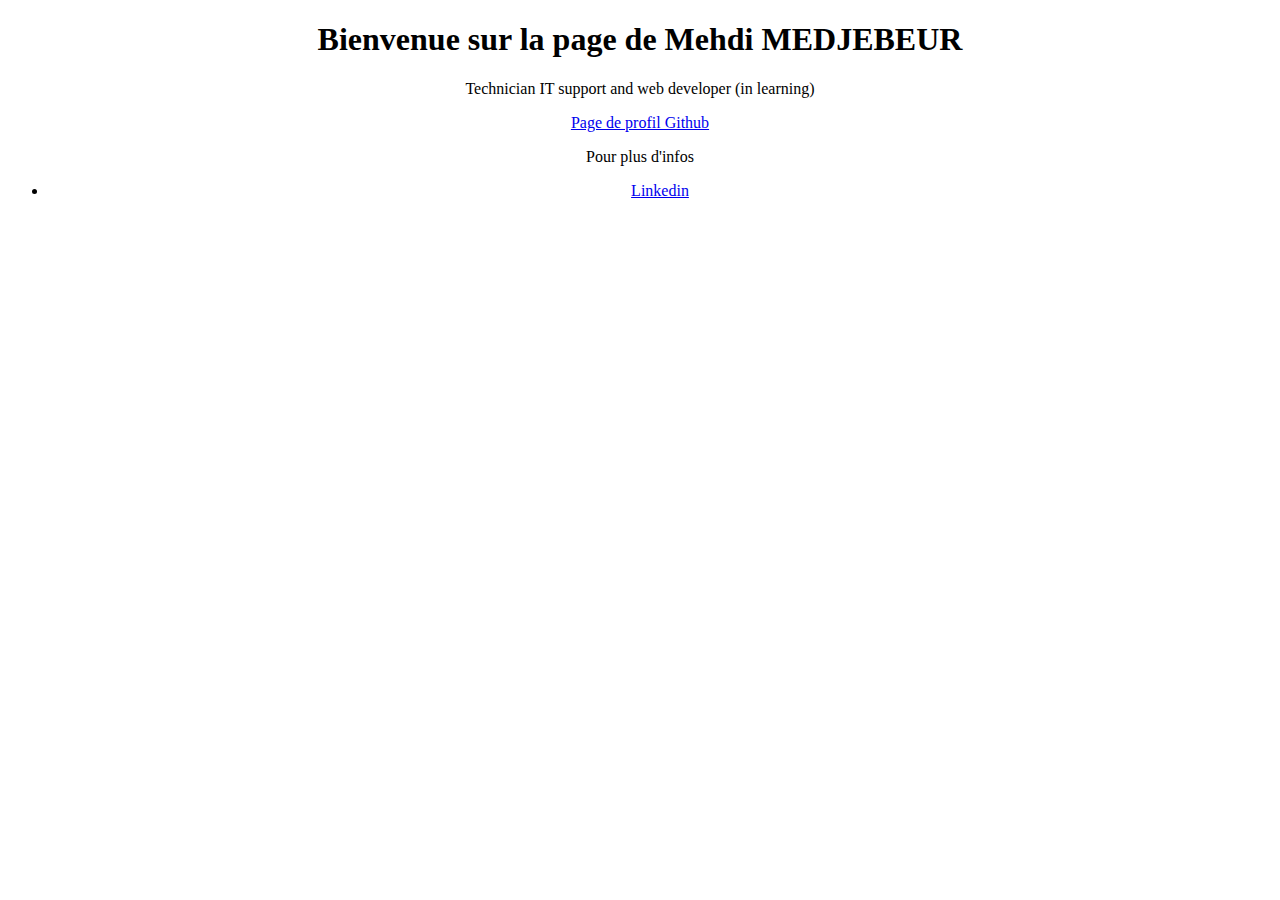
<file: index.html>
<!DOCTYPE html>
<html>
  <head>
    <meta charset="utf-8">
    <title>Page Perso Mehdi</title>
  </head>
  <body>
    <style>
      body {
        text-align: center
      }
    </style>
    <div>
      <h1>Bienvenue sur la page de Mehdi MEDJEBEUR</h1>
        <p>Technician IT support and web developer (in learning)</p>
    </div>

    <a href="https://github.com/Kaitoju">Page de profil Github</a>
    <div>
      <p>Pour plus d'infos</p>
      <ul>
        <li><a href="https://www.linkedin.com/in/mehdi-medjebeur-4a7050b7?trk=nav_responsive_tab_profile_pic">Linkedin</a></li>

      </ul>

  </body>
</html>
</file>
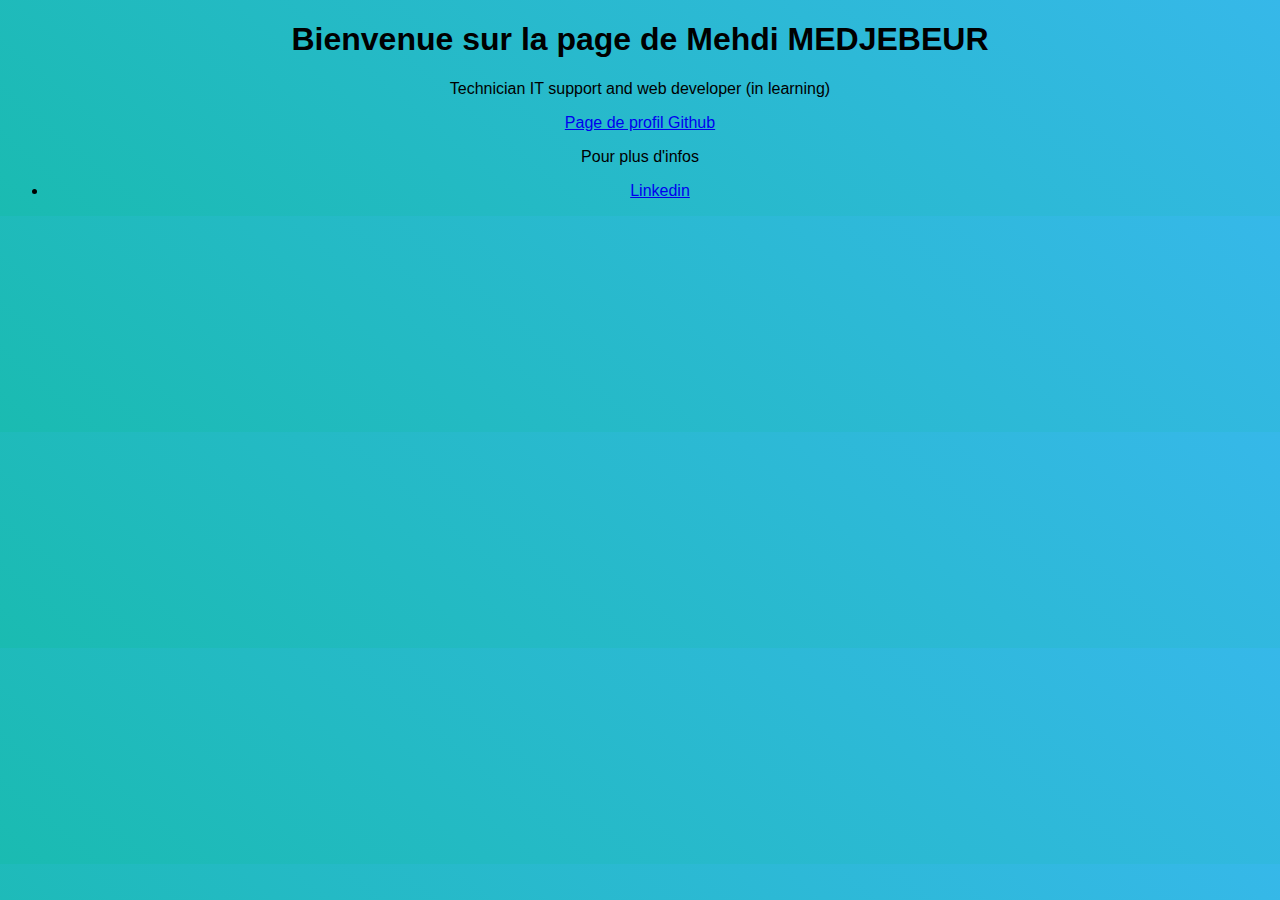
<file: Project First Site on GH/index.html>
<!DOCTYPE html>
<html>
  <head>
    <meta charset="utf-8">
    <link rel="stylesheet" href="style.css">
    </style>
    <title>Page Perso Mehdi</title>
  </head>
  <body>
    <div id="header">
      <h1>Bienvenue sur la page de Mehdi MEDJEBEUR</h1>
        <p>Technician IT support and web developer (in learning)</p>
    </div>

    <a href="https://github.com/Kaitoju">Page de profil Github</a>
    <div>
      <p>Pour plus d'infos</p>
      <ul>
        <li><a href="https://www.linkedin.com/in/mehdi-medjebeur-4a7050b7?trk=nav_responsive_tab_profile_pic">Linkedin</a></li>

      </ul>

  </body>
</html>
</file>
<file: Project First Site on GH/style.css>
body {
  background: linear-gradient(40deg, #1ABBB1, #36B8E9);
  background-color: linear-gradient(40deg, #1ABBB1, #36B8E9);
  text-align: center;
  font-family: sans-serif;
}

#header {


}
</file>
